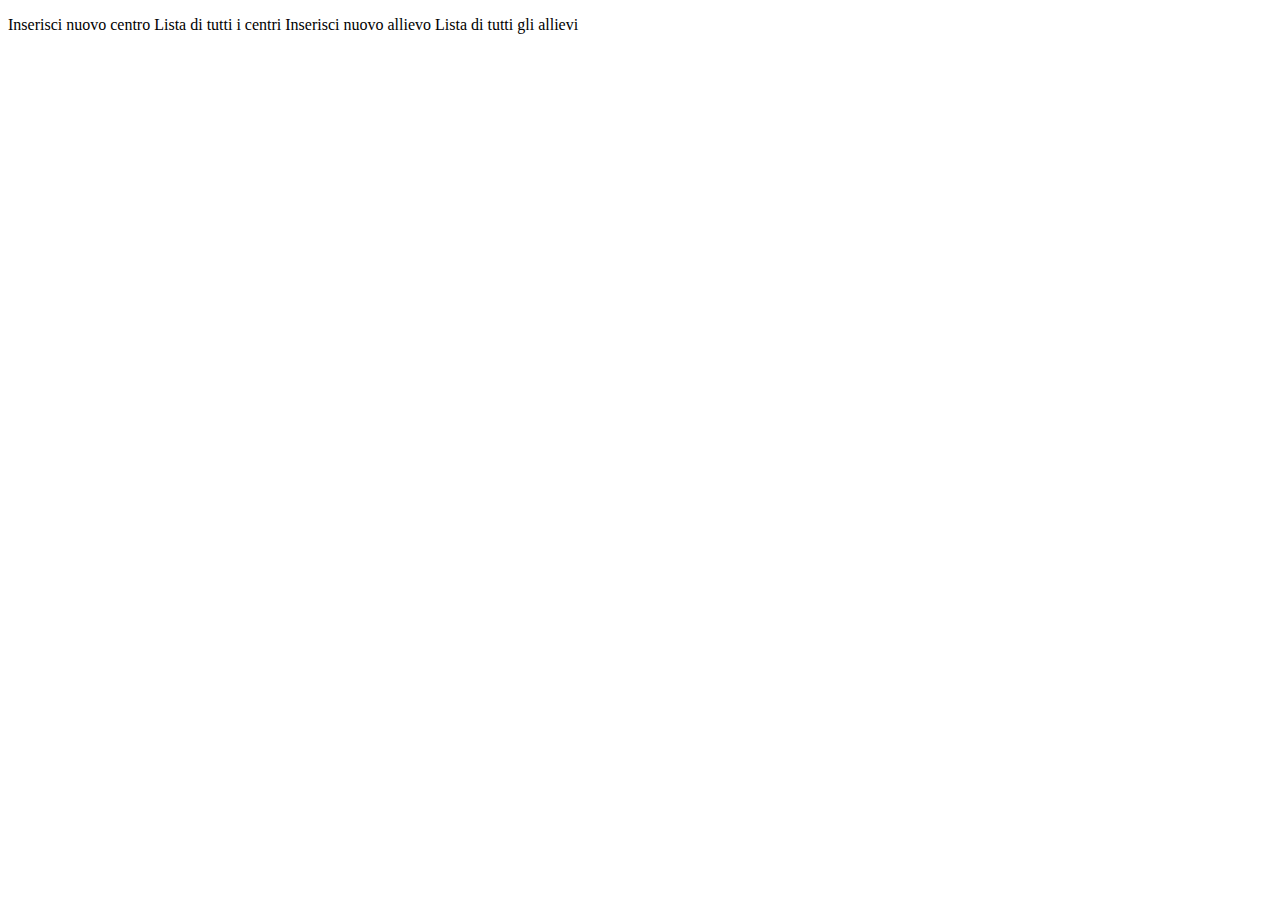
<file: siw-progetto-azienda/src/main/resources/templates/index.html>
<!DOCTYPE HTML>
<html xmlns:th="http://www.thymeleaf.org">
<head>
    <title>Azienda</title>
    <meta http-equiv="Content-Type" content="text/html; charset=UTF-8" />
    
</head>
<body>

    <p th:text="'Hello' + '!'" />
    <a th:href="@{/addCentro}">Inserisci nuovo centro</a>
    <a th:href="@{/centri}">Lista di tutti i centri</a>
    <a th:href="@{/addAllievo}">Inserisci nuovo allievo</a>
    <a th:href="@{/allievi}">Lista di tutti gli allievi</a>
  
 
</body>
</html>
</file>
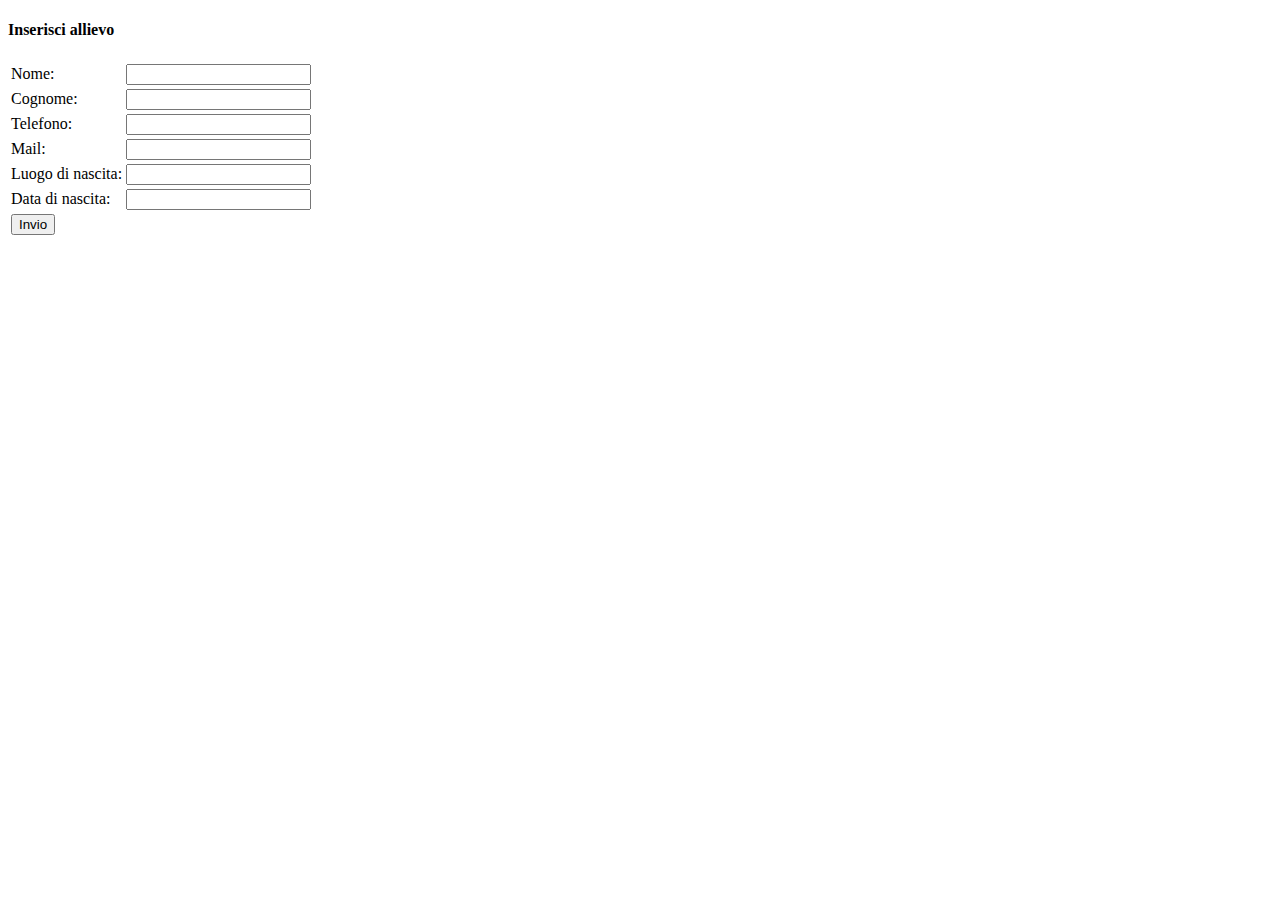
<file: siw-progetto-azienda/src/main/resources/templates/allievoForm.html>
<!DOCTYPE html SYSTEM "http://www.thymeleaf.org/dtd/xhtml1-strict-thymeleaf-spring4-4.dtd">
<html xmlns:th="http://www.thymeleaf.org"
	xmlns="http://www.w3.org/1999/html">
<head>
<meta charset="UTF-8">
</head>
<body>
	<div>
		<h4 class="title">Inserisci allievo</h4>
		<p th:text="${exists}"></p>
	</div>
	<form th:action="@{/allievi}" method="POST" th:object="${allievo}">
		<table>
			<tr>
				<td>Nome:</td>
				<td><input type="text" th:field="*{nome}" /></td>
				<td th:if="${#fields.hasErrors('nome')}" th:errors="*{nome}"></td>
			</tr>		
			<tr>
				<td>Cognome:</td>
				<td><input type="text" th:field="*{cognome}" /></td>
				<td th:if="${#fields.hasErrors('cognome')}" th:errors="*{cognome}"></td>
			</tr>
			<tr>
				<td>Telefono:</td>
				<td><input type="text" th:field="*{telefono}" /></td>
				<td th:if="${#fields.hasErrors('telefono')}" th:errors="*{telefono}"></td>
			</tr>
			<tr>
				<td>Mail:</td>
				<td><input type="text" th:field="*{mail}" /></td>
				<td th:if="${#fields.hasErrors('mail')}" th:errors="*{mail}"></td>
			</tr>
			<tr>
				<td>Luogo di nascita:</td>
				<td><input type="text" th:field="*{luogoNascita}" /></td>
				<td th:if="${#fields.hasErrors('luogoNascita')}" th:errors="*{luogoNascita}"></td>
			</tr>
			<tr>
				<td>Data di nascita:</td>
				<td><input type="text" th:field="*{dataNascita}" /></td>
				<td th:if="${#fields.hasErrors('dataNascita')}" th:errors="*{dataNascita}"></td>
			</tr>
			<tr>
				<td><button type="submit">Invio</button></td>
			</tr>
		</table>
	</form>
</body>
</html>
</file>
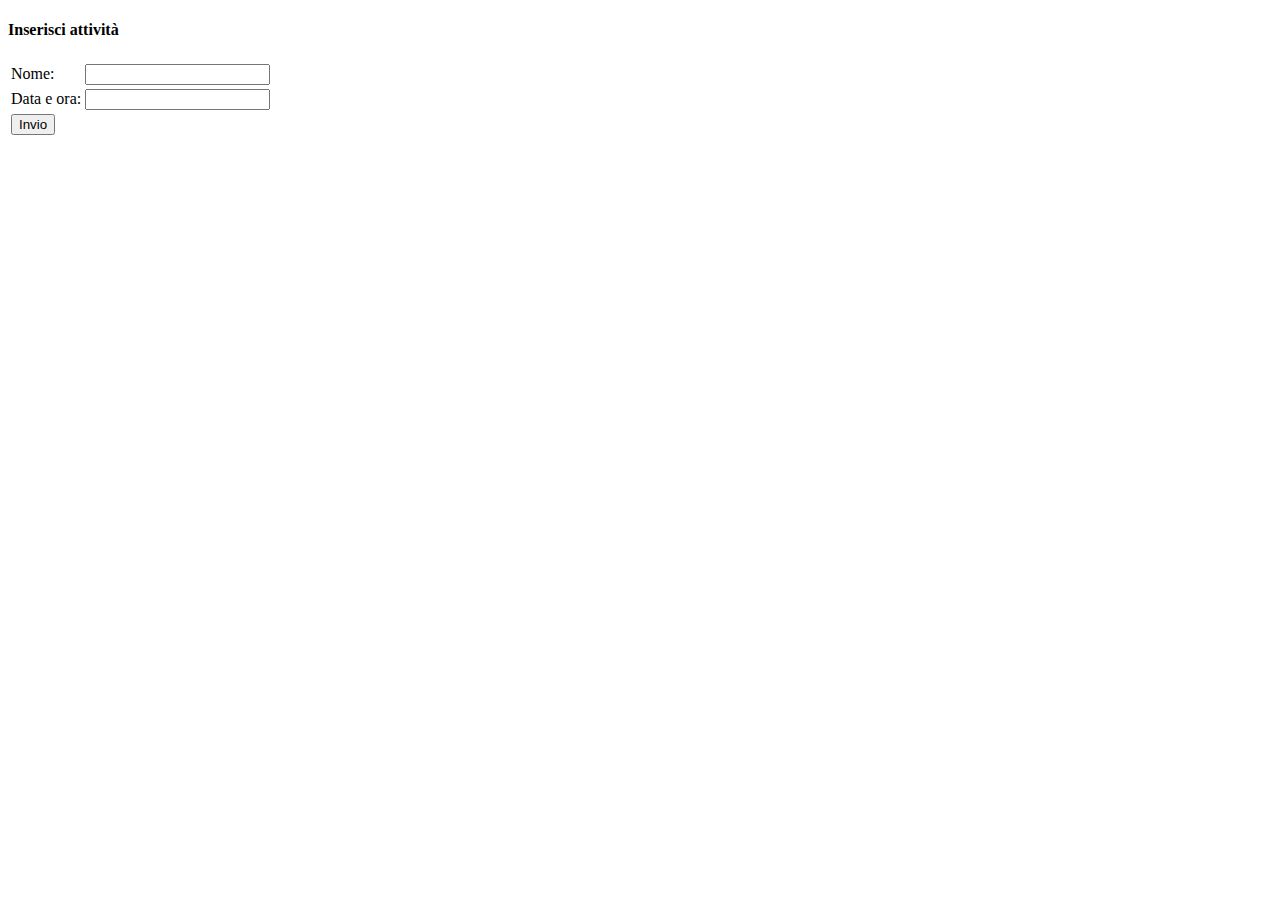
<file: siw-progetto-azienda/src/main/resources/templates/attivitaForm.html>
<!DOCTYPE html SYSTEM "http://www.thymeleaf.org/dtd/xhtml1-strict-thymeleaf-spring4-4.dtd">
<html xmlns:th="http://www.thymeleaf.org"
	xmlns="http://www.w3.org/1999/html">
<head>
<meta charset="UTF-8">
</head>
<body>
	<div>
		<h4 class="title">Inserisci attività</h4>
		<p th:text="${exists}"></p>
	</div>
	<form th:action="@{/attivita}" method="POST" th:object="${attivita}">
		<table>
			<tr>
				<td>Nome:</td>
				<td><input type="text" th:field="*{nome}" /></td>
				<td th:if="${#fields.hasErrors('nome')}" th:errors="*{nome}"></td>
			</tr>		
			<tr>
				<td>Data e ora:</td>
				<td><input type="text" th:field="*{dataOra}" /></td>
				<td th:if="${#fields.hasErrors('dataOra')}" th:errors="*{dataOra}"></td>
			</tr>
			<tr>
				<td><button type="submit">Invio</button></td>
			</tr>
		</table>
	</form>
</body>
</html>
</file>
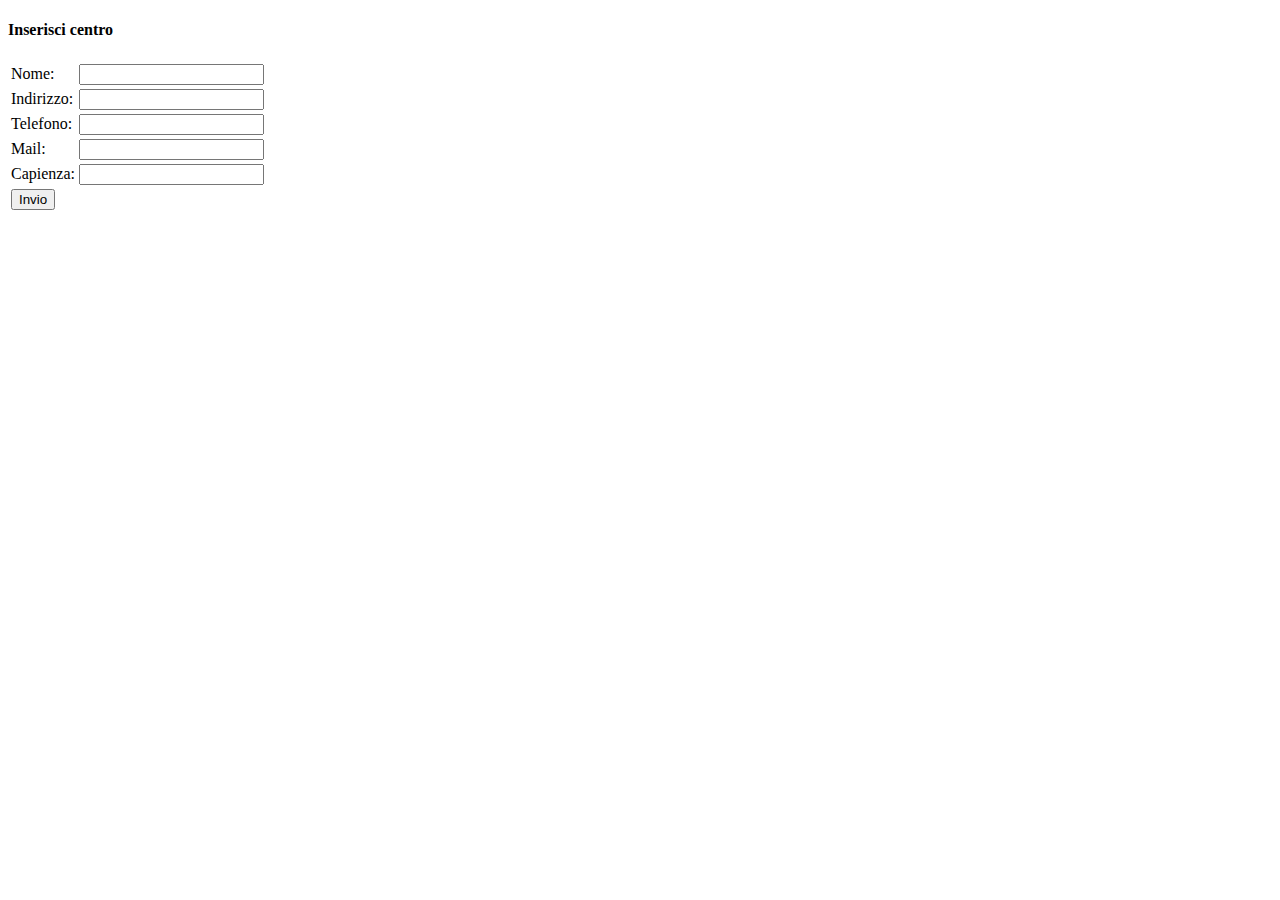
<file: siw-progetto-azienda/src/main/resources/templates/centroForm.html>
<!DOCTYPE html SYSTEM "http://www.thymeleaf.org/dtd/xhtml1-strict-thymeleaf-spring4-4.dtd">
<html xmlns:th="http://www.thymeleaf.org"
	xmlns="http://www.w3.org/1999/html">
<head>
<meta charset="UTF-8">
</head>
<body>
	<div>
		<h4 class="title">Inserisci centro</h4>
		<p th:text="${exists}"></p>
	</div>
	<form th:action="@{/centri}" method="POST" th:object="${centro}">
		<table>
			<tr>
				<td>Nome:</td>
				<td><input type="text" th:field="*{nome}" /></td>
				<td th:if="${#fields.hasErrors('nome')}" th:errors="*{nome}"></td>
			</tr>		
			<tr>
				<td>Indirizzo:</td>
				<td><input type="text" th:field="*{indirizzo}" /></td>
				<td th:if="${#fields.hasErrors('indirizzo')}" th:errors="*{indirizzo}"></td>
			</tr>
			<tr>
				<td>Telefono:</td>
				<td><input type="text" th:field="*{telefono}" /></td>
				<td th:if="${#fields.hasErrors('telefono')}" th:errors="*{telefono}"></td>
			</tr>
			<tr>
				<td>Mail:</td>
				<td><input type="text" th:field="*{mail}" /></td>
				<td th:if="${#fields.hasErrors('mail')}" th:errors="*{mail}"></td>
			</tr>
			<tr>
				<td>Capienza:</td>
				<td><input type="text" th:field="*{capienza}" /></td>
				<td th:if="${#fields.hasErrors('capienza')}" th:errors="*{capienza}"></td>
			</tr>
			<tr>
				<td><button type="submit">Invio</button></td>
			</tr>
		</table>
	</form>
</body>
</html>
</file>
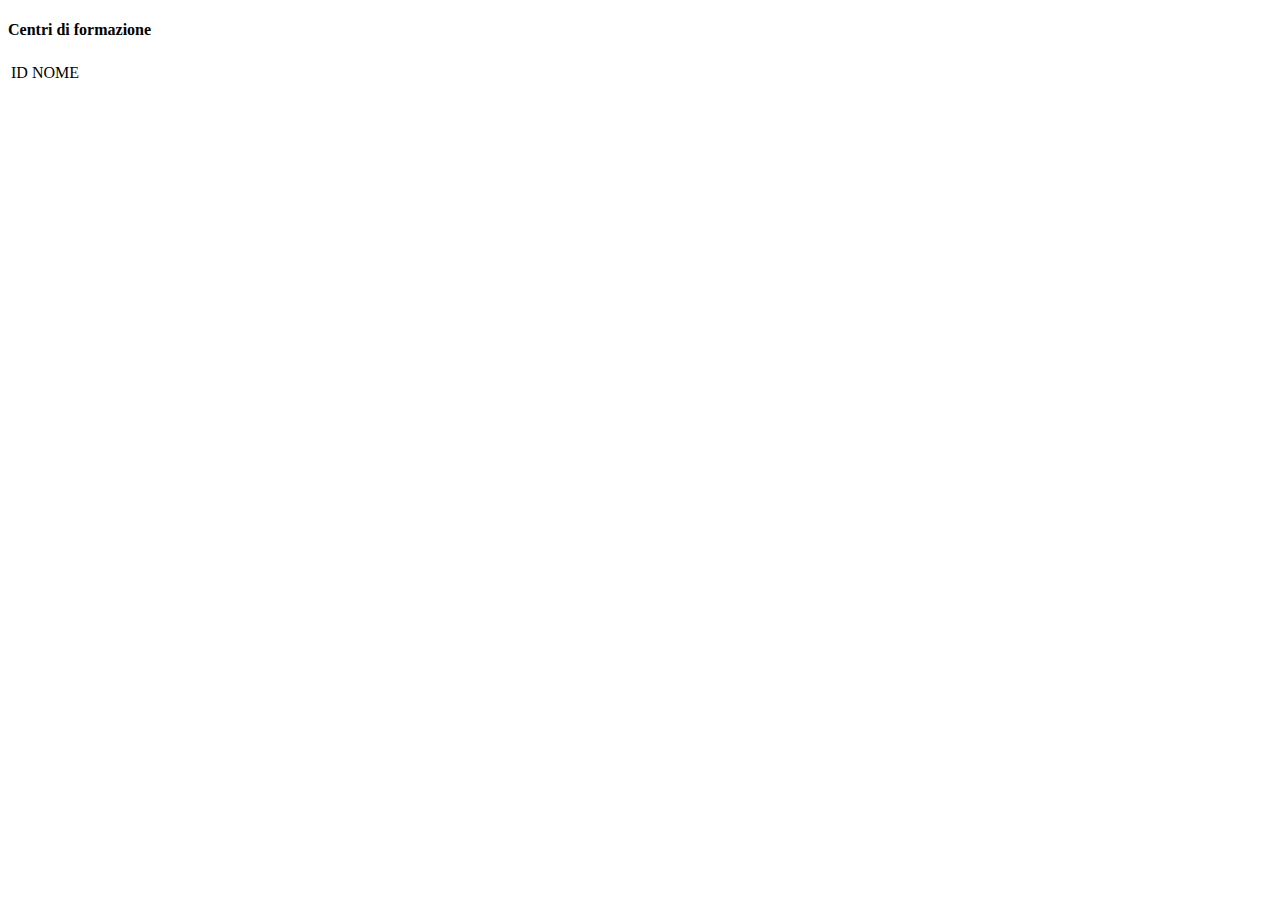
<file: siw-progetto-azienda/src/main/resources/templates/centroList.html>
<!DOCTYPE html SYSTEM "http://www.thymeleaf.org/dtd/xhtml1-strict-thymeleaf-spring4-4.dtd">
<html xmlns:th="http://www.thymeleaf.org" xmlns="http://www.w3.org/1999/html">
<head>
    <title>Centri di formazione</title>
    <link rel="stylesheet" th:href="@{/css/rules.css}" type="text/css" />
</head>
<body>
    <div>
    	<h4>Centri di formazione</h4>
		<div>
			<table>
				<tr><td> ID </td>              <td> NOME </td></tr>
				
				<tr th:each="centro : ${centri}">
				<td>
					<a th:href="@{'/centri' + '/' + ${centro.id}}">
					<span th:text="${centro.id}"></span>
					</a>	
				</td>
				<td>
					<a th:href="@{'/centri' + '/' + ${centro.id}}">
					<span th:text="${centro.nome}"></span>
					</a>
				</td>						
                </tr>
            </table>
   		</div>
    </div>
</body>
</html>
</file>
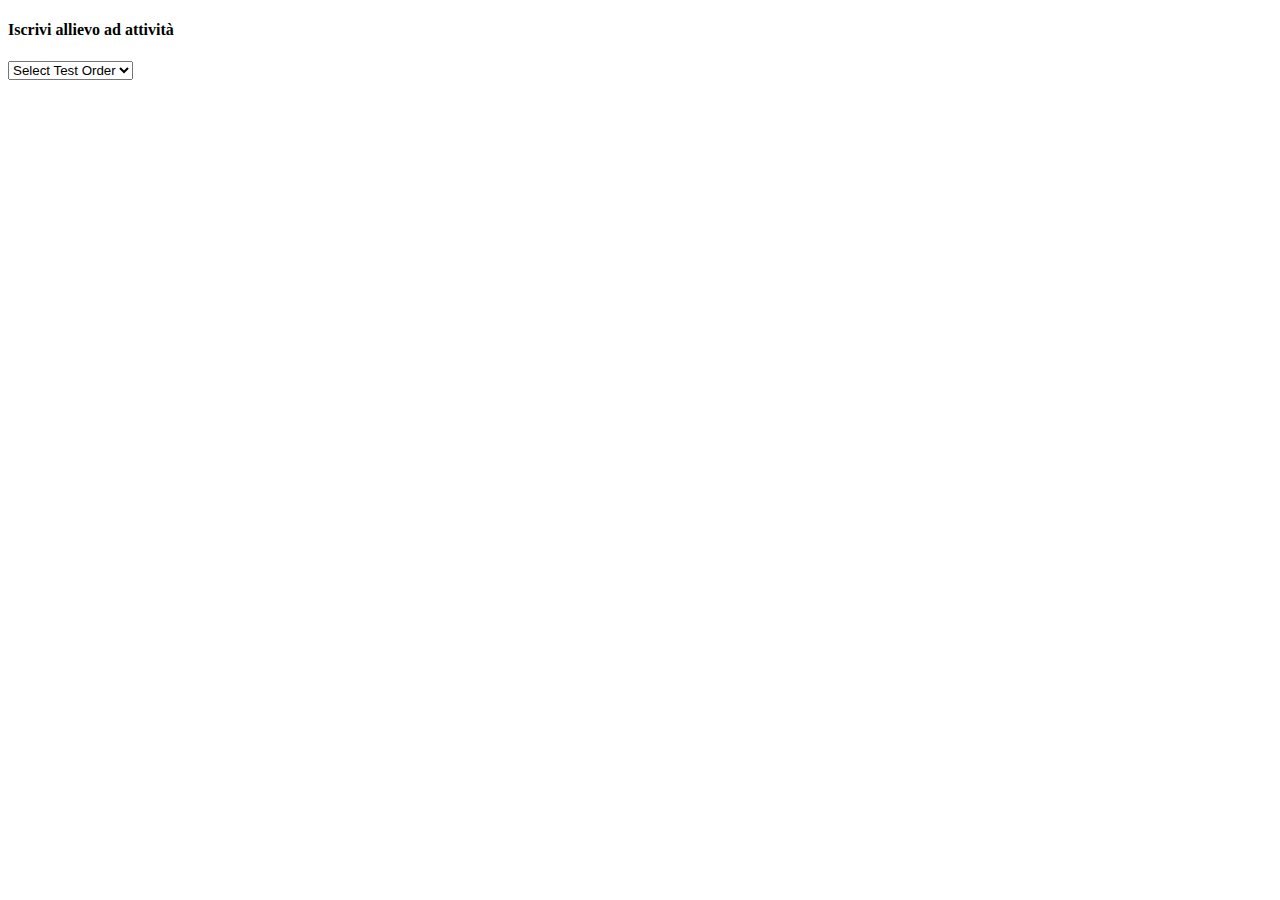
<file: siw-progetto-azienda/src/main/resources/templates/iscriviAllievoAdAttività.html>
<!DOCTYPE html SYSTEM "http://www.thymeleaf.org/dtd/xhtml1-strict-thymeleaf-spring4-4.dtd">
<html xmlns:th="http://www.thymeleaf.org"
	xmlns="http://www.w3.org/1999/html">
<head>
<meta charset="UTF-8">
</head>
<body>
	<div>
		<h4 class="title">Iscrivi allievo ad attività</h4>
		<p th:text="${exists}"></p>
	</div>
	
	<div class="col-lg-3" th:object="${allievi}">
    <select class="form-control" id="allievi" name="allievi">
        <option value="">Select Test Order</option>
        <option th:each="allievo : ${allievi}"
                th:value="${allievo.id}"
                th:text="${allievo.id}+' : '+${allievo.nome}"></option>
    </select>
</div>


    
    
	
</body>
</html>
</file>
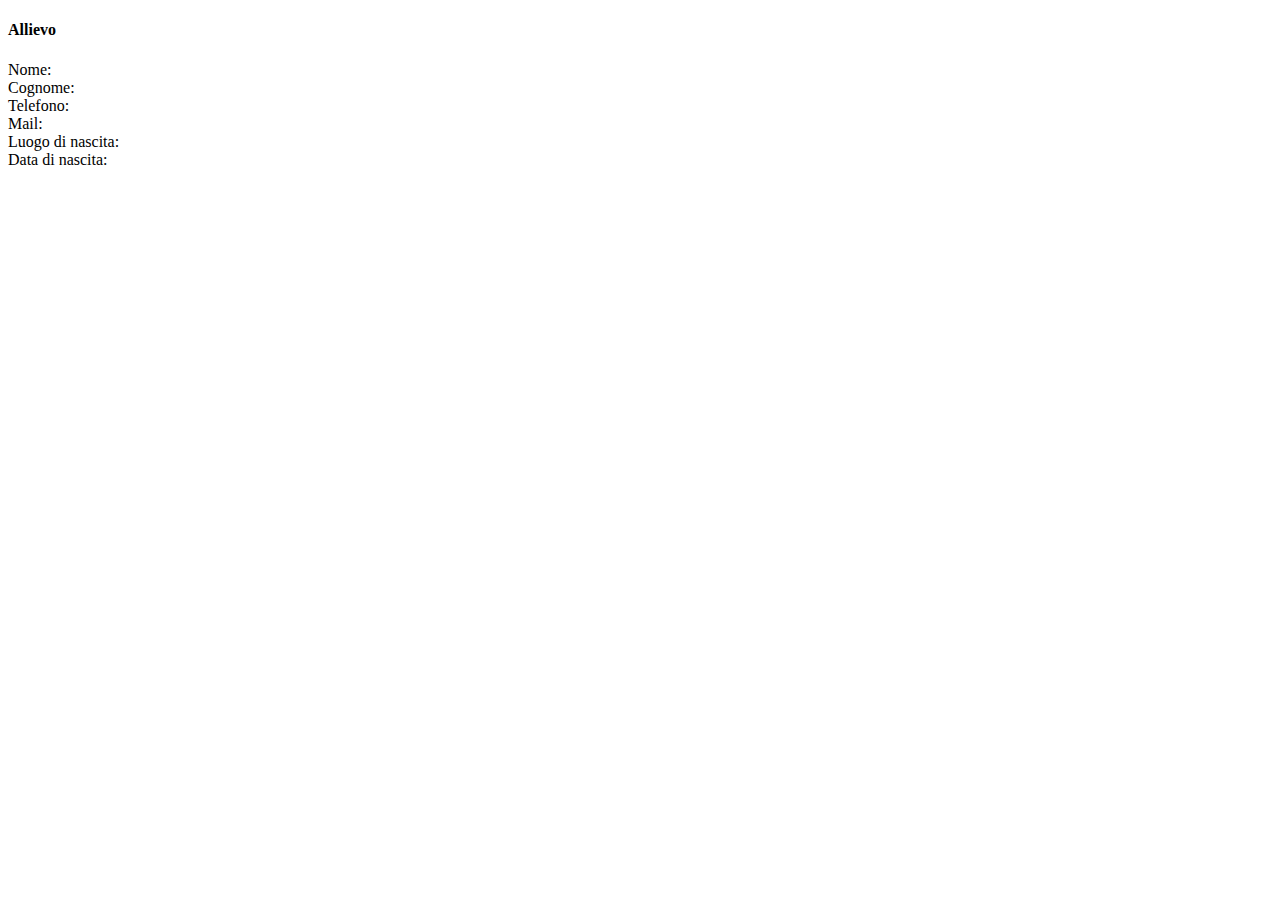
<file: siw-progetto-azienda/src/main/resources/templates/showAllievo.html>
<!DOCTYPE html SYSTEM "http://www.thymeleaf.org/dtd/xhtml1-strict-thymeleaf-spring4-4.dtd">
<html xmlns:th="http://www.thymeleaf.org" xmlns="http://www.w3.org/1999/html">
<head>
    <title>Allievo</title>
</head>
<body>
    <div>
    	<h4>Allievo</h4>
		<div> Nome: 
			<span th:text="${allievo.nome}"></span>
   		</div>
		<div> Cognome: 
			<span th:text="${allievo.cognome}"></span>
   		</div>
		<div> Telefono: 
			<span th:text="${allievo.telefono}"></span>
   		</div>
   		<div> Mail: 
			<span th:text="${allievo.mail}"></span>
   		</div>
		<div> Luogo di nascita: 
			<span th:text="${allievo.luogoNascita}"></span>
   		</div>
   		<div> Data di nascita: 
			<span th:text="${allievo.dataNascita}"></span>
   		</div>
   		
		
   		
    </div>
</body>
</html>
</file>
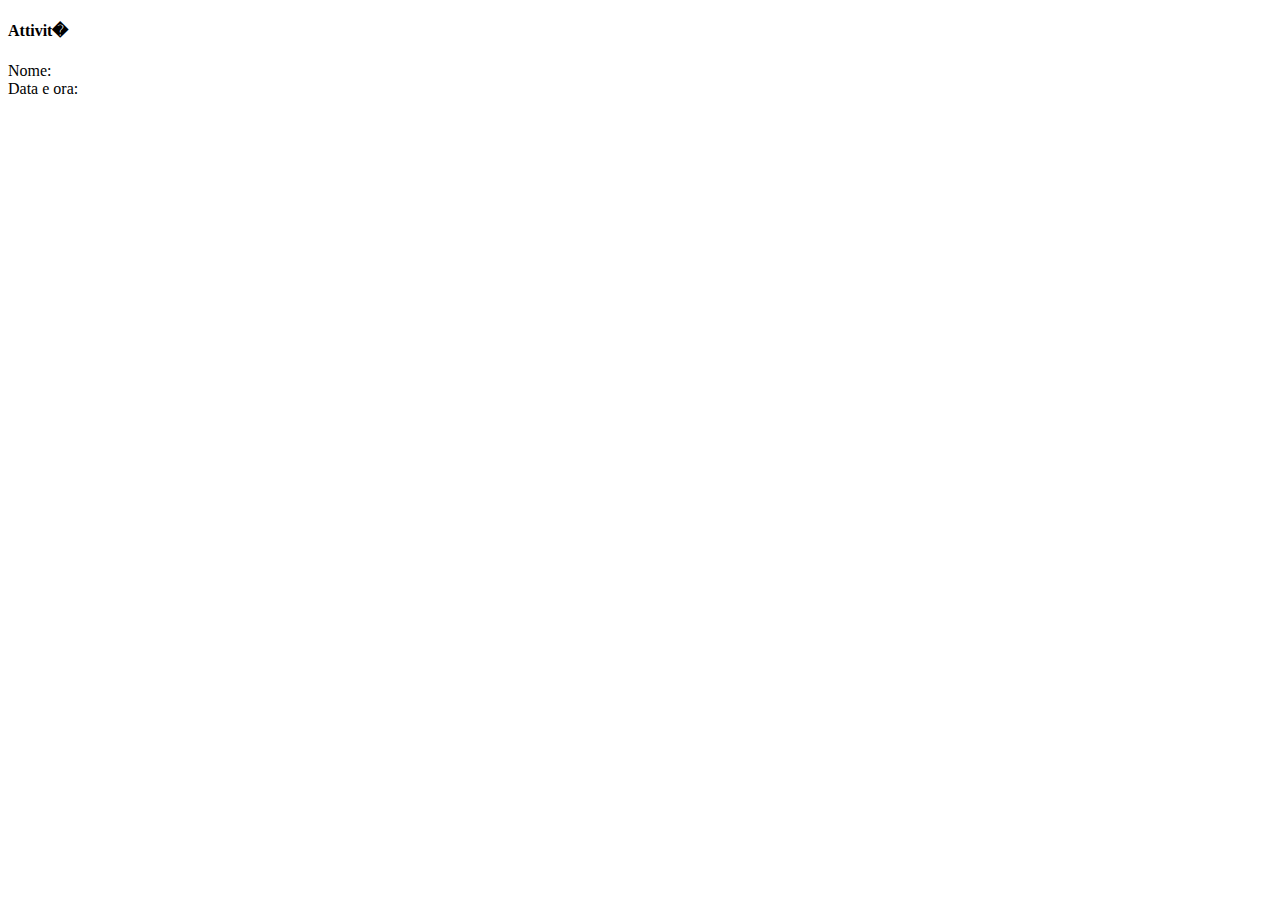
<file: siw-progetto-azienda/src/main/resources/templates/showAttivita.html>
<!DOCTYPE html SYSTEM "http://www.thymeleaf.org/dtd/xhtml1-strict-thymeleaf-spring4-4.dtd">
<html xmlns:th="http://www.thymeleaf.org" xmlns="http://www.w3.org/1999/html">
<head>
    <title>Attivit�</title>
</head>
<body>
    <div>
    	<h4>Attivit�</h4>
		<div> Nome: 
			<span th:text="${attivita.nome}"></span>
   		</div>
		<div> Data e ora: 
			<span th:text="${attivita.dataOra}"></span>
   		</div>
		
   		
		   		
   		
    </div>
</body>
</html>
</file>
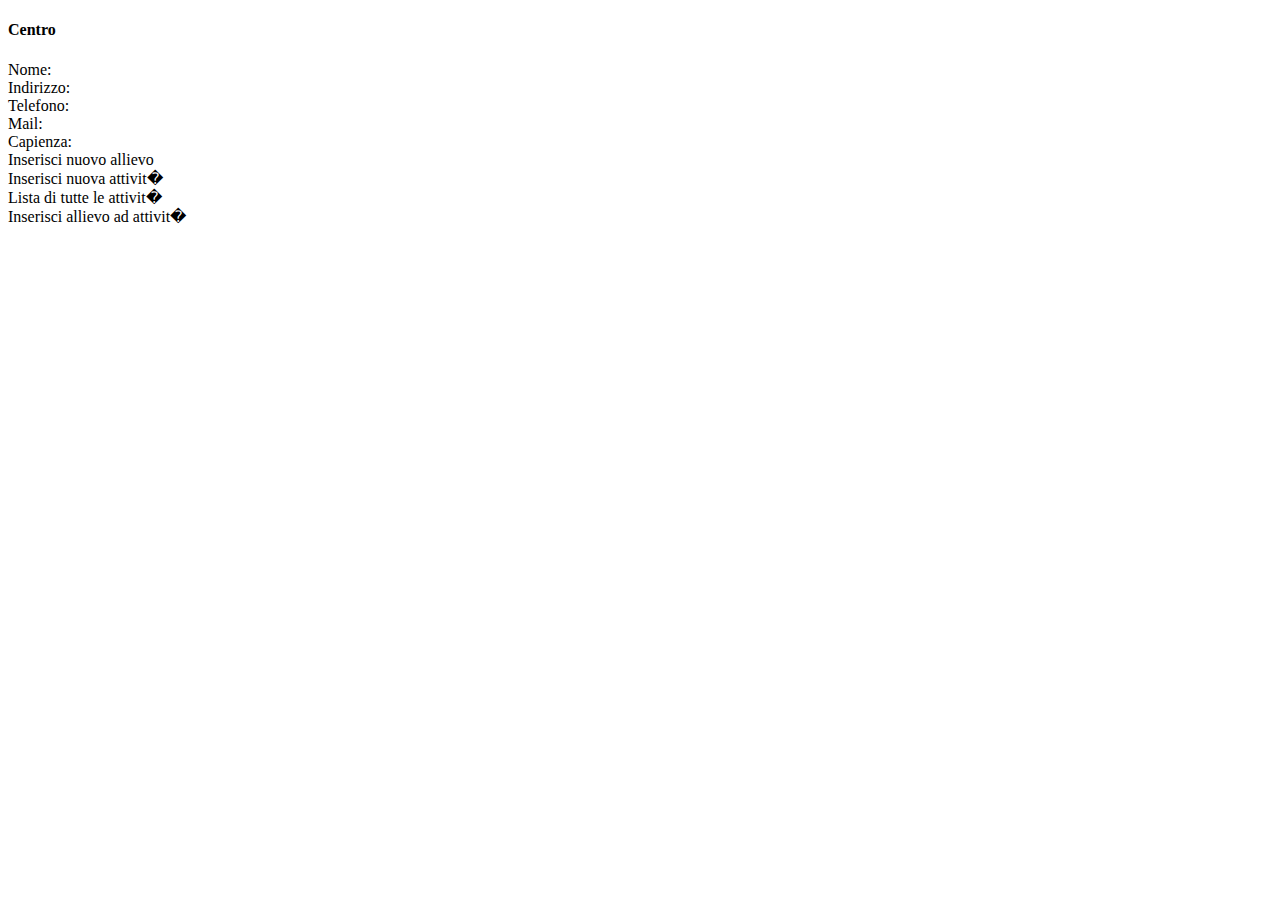
<file: siw-progetto-azienda/src/main/resources/templates/showCentro.html>
<!DOCTYPE html SYSTEM "http://www.thymeleaf.org/dtd/xhtml1-strict-thymeleaf-spring4-4.dtd">
<html xmlns:th="http://www.thymeleaf.org" xmlns="http://www.w3.org/1999/html">
<head>
    <title>Centro</title>
</head>
<body>
    <div>
    	<h4>Centro</h4>
		<div> Nome: 
			<span th:text="${centro.nome}"></span>
   		</div>
		<div> Indirizzo: 
			<span th:text="${centro.indirizzo}"></span>
   		</div>
		<div> Telefono: 
			<span th:text="${centro.telefono}"></span>
   		</div>
   		<div> Mail: 
			<span th:text="${centro.mail}"></span>
   		</div>
		<div> Capienza: 
			<span th:text="${centro.capienza}"></span>
   		</div>
   		
  		<div> 
  		<a th:href="@{/addAllievo}">Inserisci nuovo allievo</a>
  		</div>
  		<div>
  		<a th:href="@{/addAttivita}">Inserisci nuova attivit�</a>
  		</div>
  		<div>
  		<a th:href="@{/attivita}">Lista di tutte le attivit�</a>
  		</div>
  		<div>
  		<a th:href="@{/addAllievoAdAttivita}">Inserisci allievo ad attivit�</a>
  		</div>
  		
   		
   		
   		
   	
		
   		
    </div>
</body>
</html>
</file>
